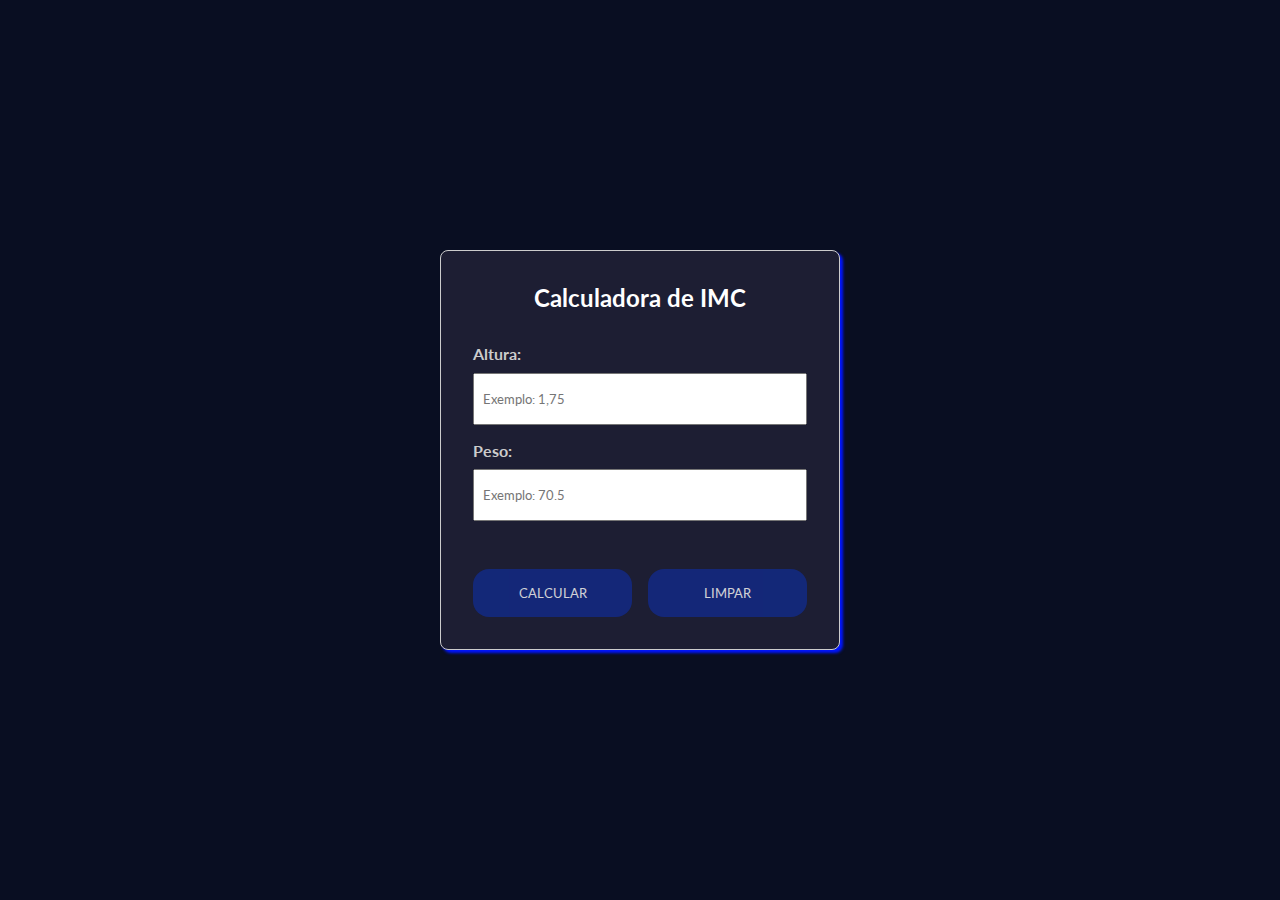
<file: docs/index.html>
<!DOCTYPE html>
<html lang="en">

<head>
    <meta charset="UTF-8">
    <meta name="viewport" content="width=device-width, initial-scale=1.0">
    <title>Calculadora de IMC </title>
    <link rel="stylesheet" href="style.css">
    <link rel="preconnect" href="https://fonts.googleapis.com">
    <link rel="preconnect" href="https://fonts.gstatic.com" crossorigin>
    <link
        href="https://fonts.googleapis.com/css2?family=Lato:ital,wght@0,100;0,300;0,400;0,700;0,900;1,100;1,300;1,400;1,700;1,900&display=swap"
        rel="stylesheet">

    <script src="script.js" defer></script>

</head>

<body>

    <div class="container">
        <div id="calc-container">
            <h2>Calculadora de IMC</h2>
            <form id="imc-form">
                <div class="form-inputs">
                    <div class="form-control">
                        <label for="height">Altura:</label>
                        <input type="text" name="height" id="height" placeholder="Exemplo: 1,75">
                    </div>
                    <div class="form-control">
                        <label for="weight">Peso:</label>
                        <input type="text" name="weigth" id="weight" placeholder="Exemplo: 70.5">
                    </div>
                </div>
                <div class="action-control">
                    <button id="calc-btn">Calcular</button>
                    <button id="clear-btn">Limpar</button>
                </div>
            </form>
        </div>
        <div id="result-container" class="hide" >
            <p id="imc-number">Seu IMC: <span></span></p>
            <p id="imc-info">Situação atual: <span></span></p>
            <h3>Confira as classificações: </h3>
            <div id="imc-table">
                <div class="table-header">
                    <h4>IMC</h4>
                    <h4>classificação</h4>
                    <h4>Obesidade</h4>
                </div>

            </div>
                <button id="back-btn">Voltar</button>
        </div>
    </div>

</body>

</html>
</file>
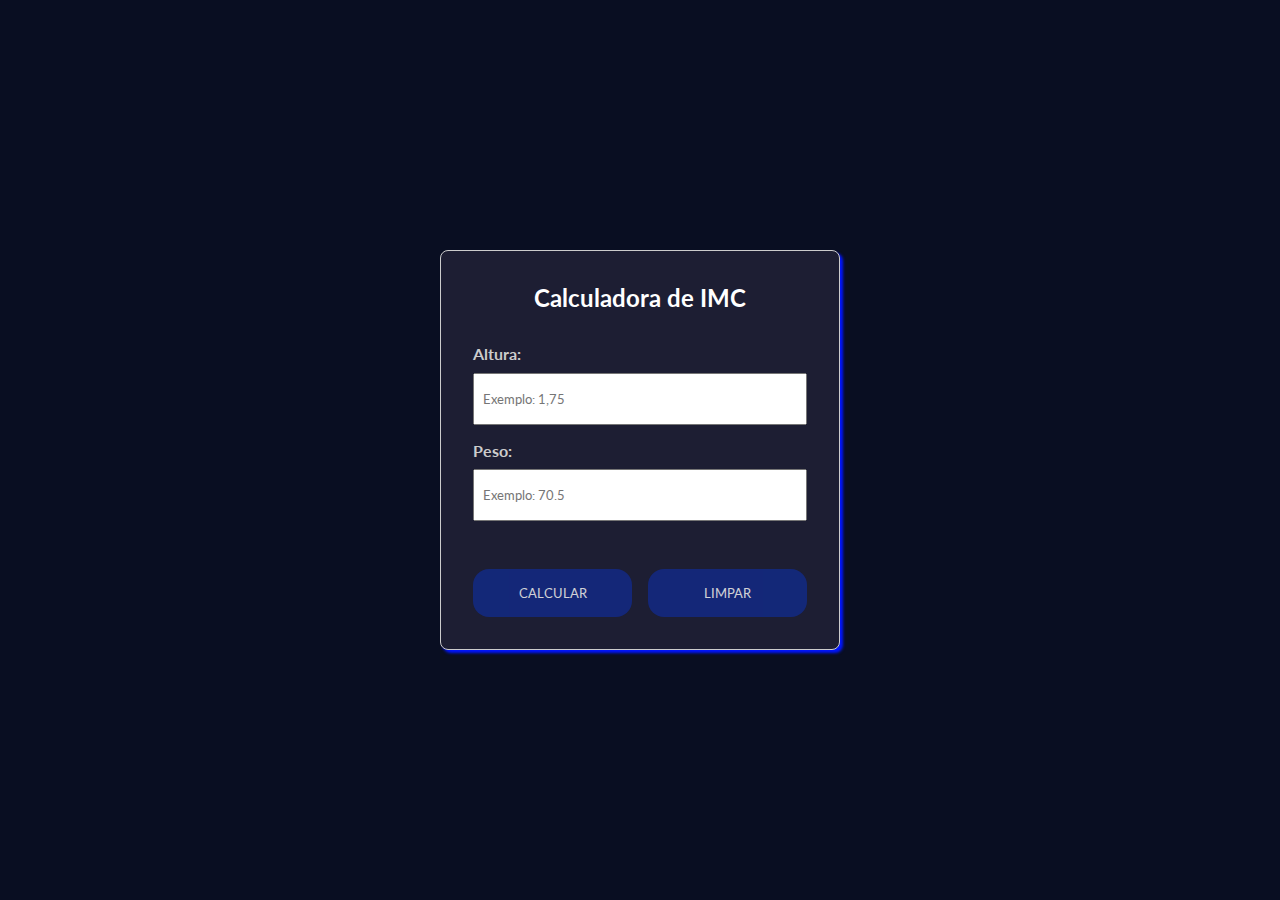
<file: IMC/index.html>
<!DOCTYPE html>
<html lang="en">

<head>
    <meta charset="UTF-8">
    <meta name="viewport" content="width=device-width, initial-scale=1.0">
    <title>Calculadora de IMC </title>
    <link rel="stylesheet" href="css/style.css">
    <link rel="preconnect" href="https://fonts.googleapis.com">
    <link rel="preconnect" href="https://fonts.gstatic.com" crossorigin>
    <link
        href="https://fonts.googleapis.com/css2?family=Lato:ital,wght@0,100;0,300;0,400;0,700;0,900;1,100;1,300;1,400;1,700;1,900&display=swap"
        rel="stylesheet">

    <script src="js/script.js" defer></script>

</head>

<body>

    <div class="container">
        <div id="calc-container">
            <h2>Calculadora de IMC</h2>
            <form id="imc-form">
                <div class="form-inputs">
                    <div class="form-control">
                        <label for="height">Altura:</label>
                        <input type="text" name="height" id="height" placeholder="Exemplo: 1,75">
                    </div>
                    <div class="form-control">
                        <label for="weight">Peso:</label>
                        <input type="text" name="weigth" id="weight" placeholder="Exemplo: 70.5">
                    </div>
                </div>
                <div class="action-control">
                    <button id="calc-btn">Calcular</button>
                    <button id="clear-btn">Limpar</button>
                </div>
            </form>
        </div>
        <div id="result-container" class="hide" >
            <p id="imc-number">Seu IMC: <span></span></p>
            <p id="imc-info">Situação atual: <span></span></p>
            <h3>Confira as classificações: </h3>
            <div id="imc-table">
                <div class="table-header">
                    <h4>IMC</h4>
                    <h4>classificação</h4>
                    <h4>Obesidade</h4>
                </div>

            </div>
                <button id="back-btn">Voltar</button>
        </div>
    </div>

</body>

</html>
</file>
<file: docs/style.css>
* {
    margin: 0;
    padding: 0;
    box-sizing: border-box;
    font-family: "Lato";
}

body {
    background-color: #090e22;
    display: flex;
    justify-content: center;
    align-items: center;
    min-height: 100vh;
    color: white;
}


.hide {
    display: none !important;
}

.container {
    min-width: 400px;
    min-height: 400px;
    background-color: #1d1e33;
    padding: 2rem;
    border-radius: 0.5rem;
    border: 1px solid #ccc;
    box-shadow: 3px 3px 3px #0015ff;


}

#calc-container h2 {
    text-align: center;
    margin-bottom: 2rem;
    
}

.form-inputs {
    display: flex;
    flex-direction: column;
    justify-content: space-between;


}

.form-control{
    display: flex;
    flex-direction: column;
    flex: 1;
    margin-bottom: 1rem;
}

.form-control label{
    font-weight: bold;
    margin-bottom: 0.6rem;
    color: #ccc;

}

.form-control input{
    padding: 1rem 0.5rem;
}

.action-control{
    display: flex;
    justify-content: space-between;
    margin-top: 2rem;
    gap: 1rem;
}

button{
    text-transform: uppercase;
    padding: 1rem 1.5rem;
    background-color: #122a8a;
    border: none;
    color: white;
    border-radius: 1rem;
    cursor: pointer;
    opacity: 0.8;
    flex: 1;

}
button:hover{
    opacity: 1 ;
}

#result-container{
 text-align: center;
 display: flex;
 flex-direction: column;
}

#imc-number{
    font-size: 2.4rem;
    margin-bottom: 0.6rem;
}

#imc-info{
    font-size: 1.4rem;
    column-rule-color: #ccc;

}

#result-container h3{
    margin-top: 1rem;
    color: #dfdfdf;
}
#imc-table{
    margin: 1.5rem 0;
    font-size: .9rem;
}

.table-header{
    font-weight: bold;
    color: #ccc;
}

.table-header,
.table-data{
    display: flex;
    justify-content: space-around;
    margin-bottom: 0.5rem;
    border-radius: 0.5rem;
    border-bottom: 1px solid #444;
    text-align: center;
}

.table-header h4,
.table-data p{
    flex: 1;
}

.table-header h4:nth-child(3)
.table-data p:nth-child(3){
    max-width: 80px;
}

#back-btn{
    align-self: center;
}

.good{
    color: #12db34;
}
.low{
    color: #dbce12;
}
.medium{
    color: #db1612;
}
.high{
    color: #db1912;
}
</file>
<file: IMC/css/style.css>
* {
    margin: 0;
    padding: 0;
    box-sizing: border-box;
    font-family: "Lato";
}

body {
    background-color: #090e22;
    display: flex;
    justify-content: center;
    align-items: center;
    min-height: 100vh;
    color: white;
}


.hide {
    display: none !important;
}

.container {
    min-width: 400px;
    min-height: 400px;
    background-color: #1d1e33;
    padding: 2rem;
    border-radius: 0.5rem;
    border: 1px solid #ccc;
    box-shadow: 3px 3px 3px #0015ff;


}

#calc-container h2 {
    text-align: center;
    margin-bottom: 2rem;
    
}

.form-inputs {
    display: flex;
    flex-direction: column;
    justify-content: space-between;


}

.form-control{
    display: flex;
    flex-direction: column;
    flex: 1;
    margin-bottom: 1rem;
}

.form-control label{
    font-weight: bold;
    margin-bottom: 0.6rem;
    color: #ccc;

}

.form-control input{
    padding: 1rem 0.5rem;
}

.action-control{
    display: flex;
    justify-content: space-between;
    margin-top: 2rem;
    gap: 1rem;
}

button{
    text-transform: uppercase;
    padding: 1rem 1.5rem;
    background-color: #122a8a;
    border: none;
    color: white;
    border-radius: 1rem;
    cursor: pointer;
    opacity: 0.8;
    flex: 1;

}
button:hover{
    opacity: 1 ;
}

#result-container{
 text-align: center;
 display: flex;
 flex-direction: column;
}

#imc-number{
    font-size: 2.4rem;
    margin-bottom: 0.6rem;
}

#imc-info{
    font-size: 1.4rem;
    column-rule-color: #ccc;

}

#result-container h3{
    margin-top: 1rem;
    color: #dfdfdf;
}
#imc-table{
    margin: 1.5rem 0;
    font-size: .9rem;
}

.table-header{
    font-weight: bold;
    color: #ccc;
}

.table-header,
.table-data{
    display: flex;
    justify-content: space-around;
    margin-bottom: 0.5rem;
    border-radius: 0.5rem;
    border-bottom: 1px solid #444;
    text-align: center;
}

.table-header h4,
.table-data p{
    flex: 1;
}

.table-header h4:nth-child(3)
.table-data p:nth-child(3){
    max-width: 80px;
}

#back-btn{
    align-self: center;
}

.good{
    color: #12db34;
}
.low{
    color: #dbce12;
}
.medium{
    color: #db1612;
}
.high{
    color: #db1912;
}
</file>
